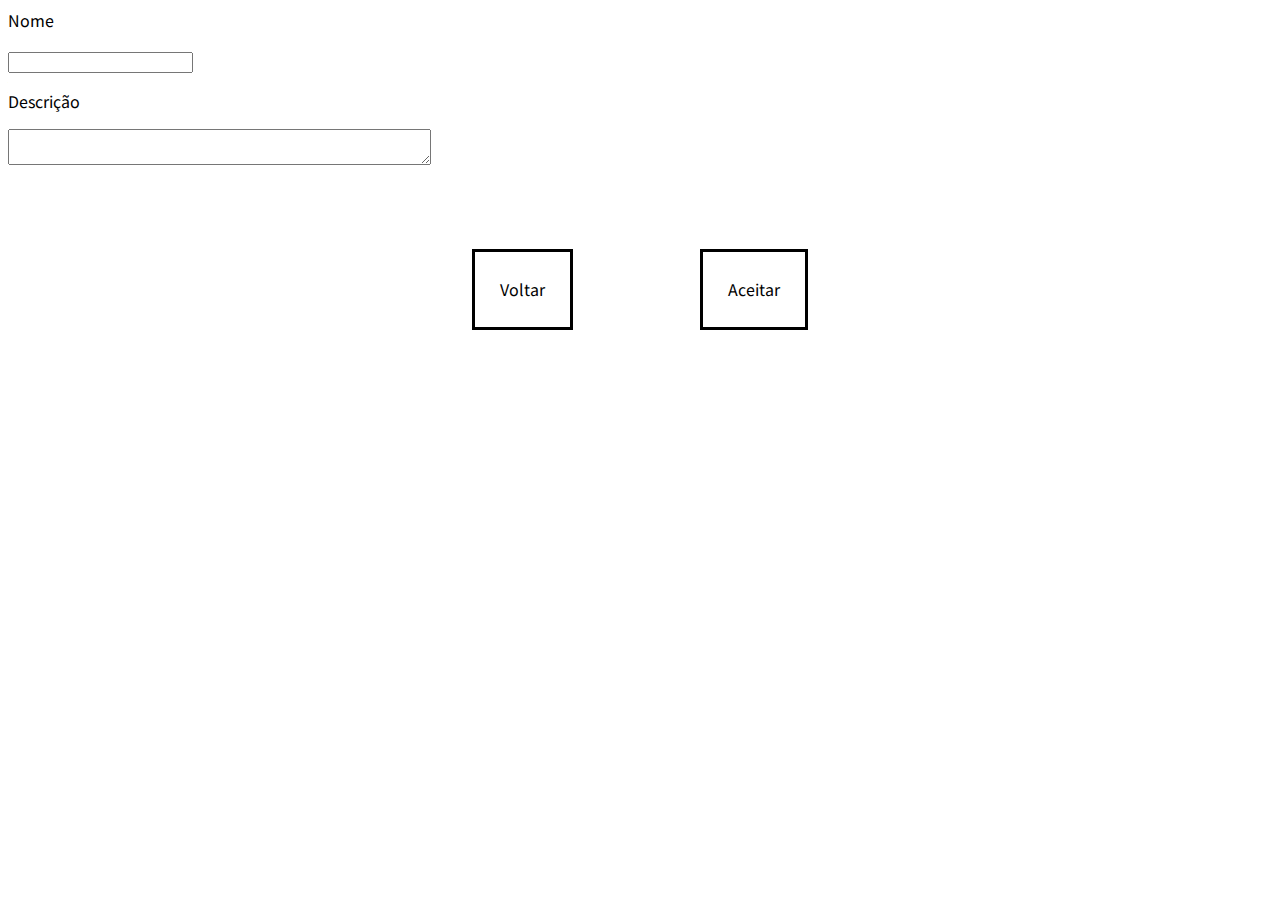
<file: static/create_task.html>
<!DOCTYPE html>
<html lang="en">

<head>
    <meta charset="UTF-8">
    <meta name="viewport" content="width=device-width, initial-scale=1.0">

    <link rel="stylesheet" href="/static/style.css">
    <link rel="preconnect" href="https://fonts.googleapis.com">
    <link rel="preconnect" href="https://fonts.gstatic.com" crossorigin>
    <link href="https://fonts.googleapis.com/css2?family=Noto+Sans+JP:wght@100..900&display=swap" rel="stylesheet">

    <script src="/static/app.js" defer></script>
</head>

<body>
   <div id="conteiner">
        <div id="box">
            <div class="name">
                Nome
                <p>
                    <input type="text" id="text_name">
                </p>
            </div>
            <div class="description">
                Descrição
                <p>
                    <textarea type="text" rows-="4" cols="50" id="text_description"></textarea>
                </p>
            </div> 
        </div>

        <div id="menu">
            <div class="button back">Voltar</div>
            <div class="button accept">Aceitar</div>
        </div>
   </div>
    
</body>
</file>
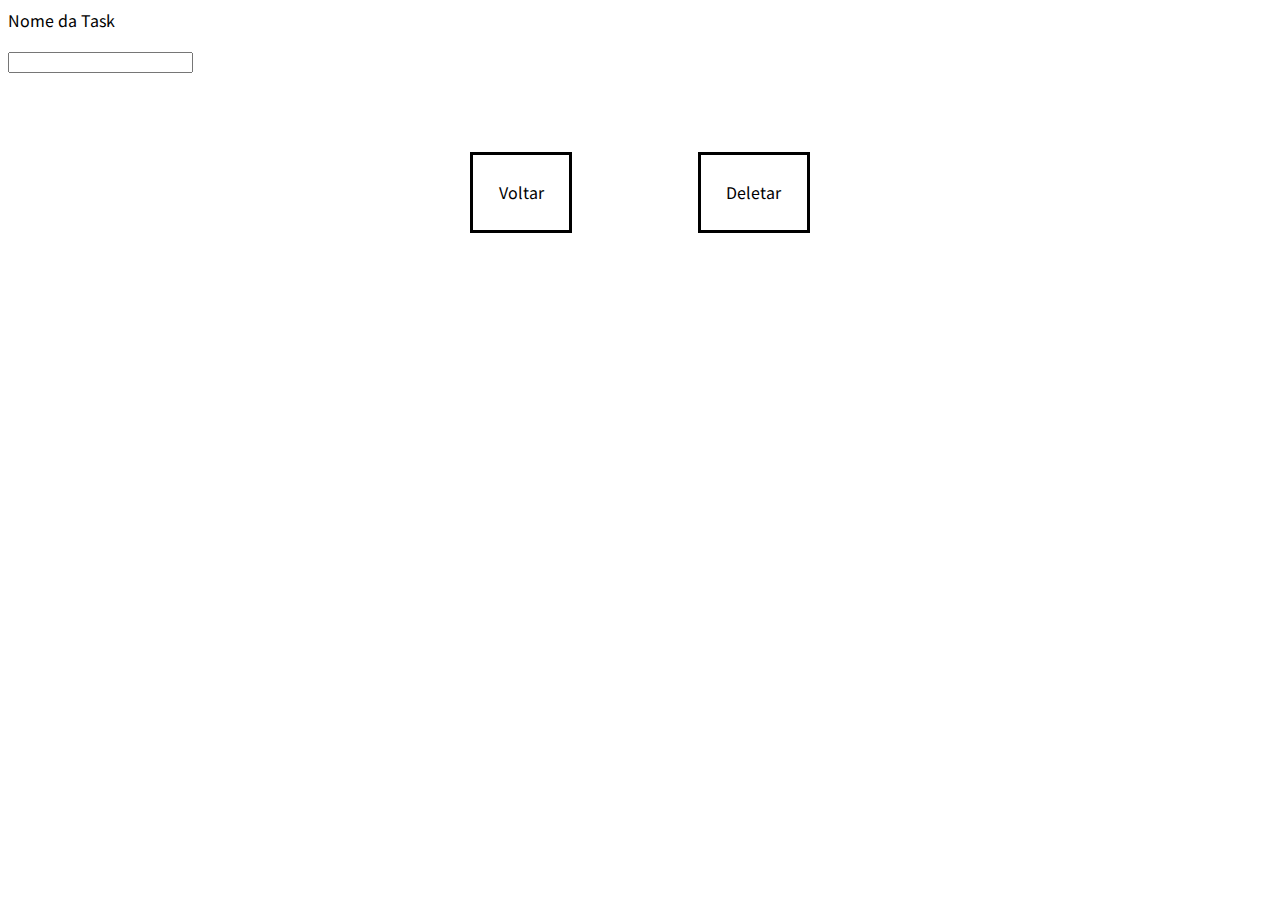
<file: static/delete_task.html>
<!DOCTYPE html>
<html lang="en">

<head>
    <meta charset="UTF-8">
    <meta name="viewport" content="width=device-width, initial-scale=1.0">

    <link rel="stylesheet" href="/static/style.css">
    <link rel="preconnect" href="https://fonts.googleapis.com">
    <link rel="preconnect" href="https://fonts.gstatic.com" crossorigin>
    <link href="https://fonts.googleapis.com/css2?family=Noto+Sans+JP:wght@100..900&display=swap" rel="stylesheet">

    <script src="/static/app.js" defer></script>
</head>

<body>
   <div id="conteiner">
        <div id="box">
            <div class="name">
                Nome da Task
                <p>
                    <input type="text" id="text_name">
                </p>
            </div> 
            <div class="task_list"></div>
        </div>

        <div id="menu">
            <div class="button accept">Voltar</div>
            <div class="button back">Deletar</div>
        </div>
   </div>
    
</body>
</file>
<file: static/style.css>
html{
    font-family: "Noto Sans JP", serif;
    font-optical-sizing: auto;   
}
#head {
    text-align: center;
}
#todo_board {
    text-align: center;
}
#tasks {
    display: flex;
    justify-content: center;
    align-items: center;
    border: 2px solid black;
    border-radius: 1%;
}
.priority {
    padding: 10%;
    margin: 10px;
    border-radius: 5%;
    color: white; 
}
.priority:hover{
    cursor: pointer;
    transition: transform 0.4s ease;
    transform: scale(1.05);
    filter: brightness(90%) saturate(140%);
}
.high {
    background-color: lightcoral;
}
.medium {
    background-color: lightsalmon;
}
.low {
    background-color: lightblue;
}
#menu {
    display: flex;
    justify-content: center;
    align-items: center;
}
.button {
    padding: 2%;
    margin: 5%;
    border: 3px solid black;
}
.button:hover{
    cursor: pointer;
    transition: transform 0.2s ease, background-color 0.8s, color 0.2s ease;
    transform: scale(1.05); 
}
.create_task:hover {
    background-color: seagreen;
    color: white;
}
.delete_task:hover {
    background-color: red;
    color: white;
}
.stats:hover{
    background-color: #384CFC;
    color: white;
}

.all_tasks {
    background-color: transparent;
    text-align: center;
    padding: 10px;
}
</file>
